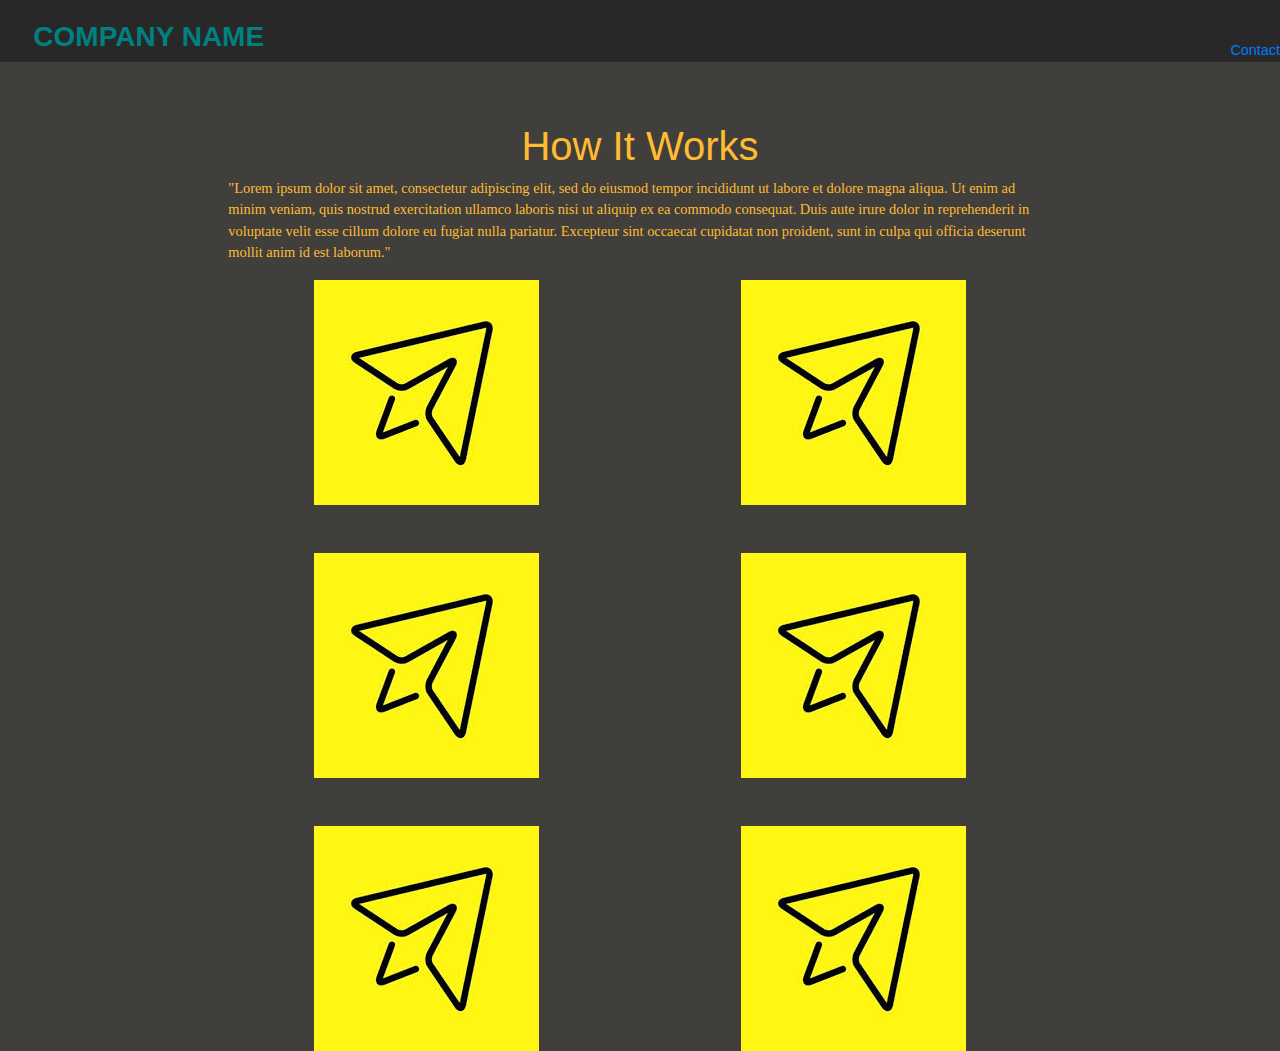
<file: index.html>
<!DOCTYPE html>
<html lang="en">

<head>
  <meta charset="UTF-8">
  <meta name="viewport" content="width=device-width, initial-scale=1.0">
  <meta http-equiv="X-UA-Compatible" content="ie=edge">
  <title>Robert Prince web design portfolio</title>
  <link rel="stylesheet" href="https://maxcdn.bootstrapcdn.com/bootstrap/4.0.0/css/bootstrap.min.css">
  <link href="https://fonts.googleapis.com/css?family=Fira+Sans" rel="stylesheet">
  <!-- <link rel="stylesheet" href="assets/css/reset.css"> -->
  <link rel="stylesheet" href="assets/css/style.css" />
</head>

<body>
  <div class="container-fluid navBar">
    <div class="row">

      <div class="col-12 col-md-3">
        <h3 class="text-center"> Company Name </h3>
      </div>

      <div class="col-12 col-md-9">

        <nav class="navBar">
          <a href="contact.html">Contact</a>


        </nav>
      </div>
    </div>
  </div>

  <div class="container-fluid">


    <h1 class="text-center">How It Works</h1>
    <div class="maintext">
      <div class="row justify-content-center">

        <div class="col-md-8 col-12">
          <p>
            "Lorem ipsum dolor sit amet, consectetur adipiscing elit, sed do eiusmod tempor incididunt ut labore et
            dolore magna aliqua. Ut enim ad minim veniam, quis nostrud exercitation ullamco laboris nisi ut aliquip ex
            ea commodo consequat. Duis aute irure dolor in reprehenderit in voluptate velit esse cillum dolore eu
            fugiat nulla pariatur. Excepteur sint occaecat cupidatat non proident, sunt in culpa qui officia deserunt
            mollit anim id est laborum."
          </p>
          <div class="row justify-content-around">

            <div class="col-md-5 col-10 mb-4 mb-md-0 text-center">
              <img src="./assets/images/placeholder.png" class="img-fluid" />
            </div>


            <div class="col-md-5 col-10 mb-4 mb-md-0 text-center">
              <img src="./assets/images/placeholder.png" class="img-fluid" />
            </div>

            <div class="w-100 my-md-4"></div>

            <div class="col-md-5 col-10 mb-4 mb-md-0 text-center">
              <img src="./assets/images/placeholder.png" class="img-fluid" />
            </div>
            <div class="col-md-5 col-10 mb-4 mb-md-0 text-center">
              <img src="./assets/images/placeholder.png" class="img-fluid" />
            </div>

            <div class="w-100 my-md-4"></div>

            <div class="col-md-5 col-10 mb-4 mb-md-0 text-center">
              <img src="./assets/images/placeholder.png" class="img-fluid" />
            </div>

            <div class="col-md-5 col-10 mb-4 mb-md-0 text-center">
              <img src="./assets/images/placeholder.png" class="img-fluid" />
            </div>

          </div>
        </div>

      </div>
    </div>

    <div class="wrapper">

    </div>
  </div>

  <script src="https://code.jquery.com/jquery-3.2.1.min.js"></script>
</body>

</html>
</file>
<file: assets/css/style.css>
body {
  color: #ffffff;
  background: #413f3b url("../images/");
  font-family: Georgia, "Times New Roman", Times, Serif;
  font-size: 90%;
  margin: 0px;
}
.navBar{
  background: #282828;
  font-family: QuicksandBook, Helvetica, ariel;
  padding: 20px 0px 0px 0px;
  text-align: right;
}

h3{
  color: teal;
  text-transform: uppercase;
  font: fantasy;
  font-weight: bold;
}

h1, h2, h4 {
  font-family: QuicksandBook, Helvetica, Arial, sans-serif;
  font-weight: normal;
  color: #ffbb33;
  
  padding: 60px 0px 0px 0px;

}

spacer {
  border: 30px;
  padding: 20px 20 px 20 px 20px;
}

p {
  color: #ffbb33;
  size: 200%;
}
</file>
